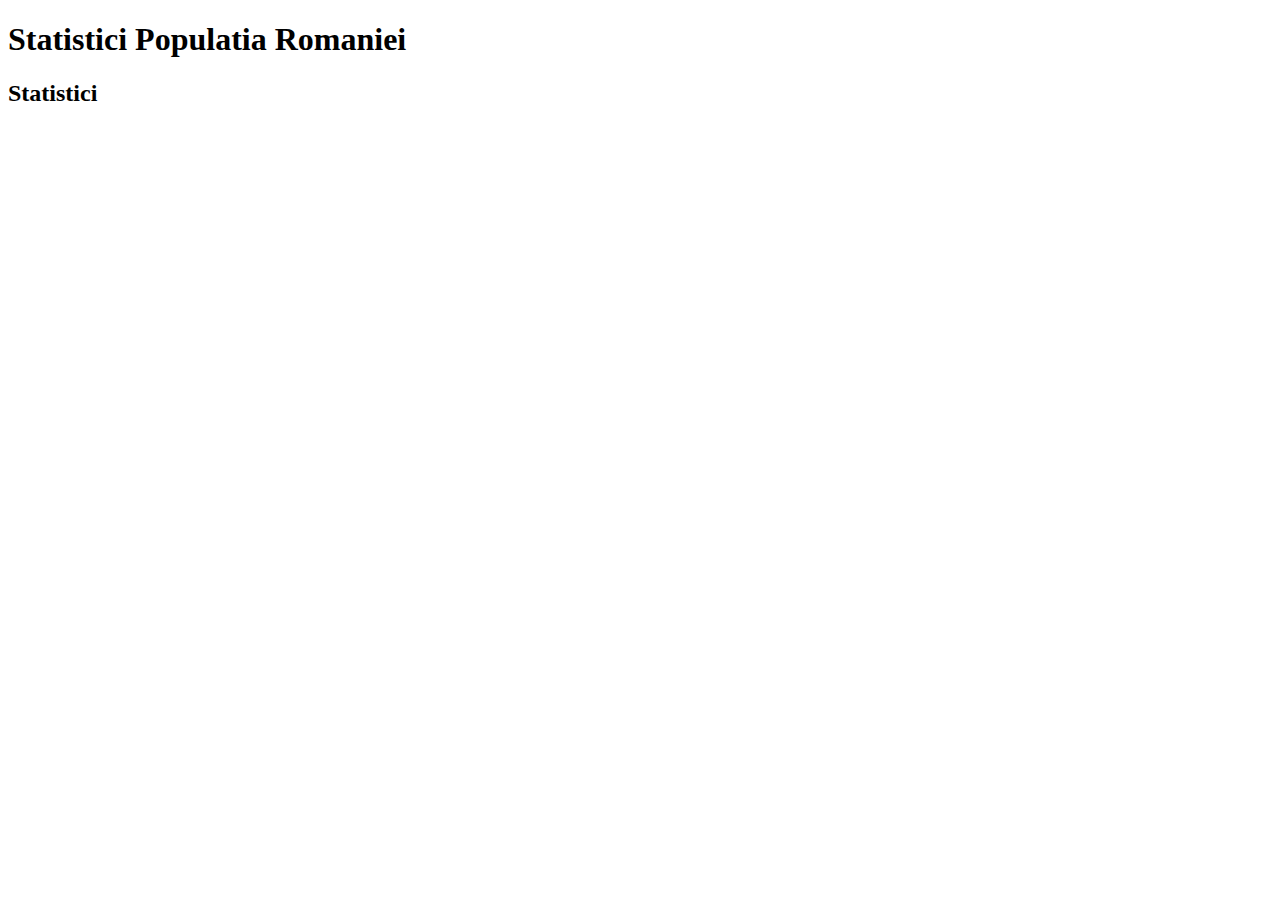
<file: res/statics-website/index.html>
<!doctype html>
<html>
  <head>
    <meta charset="UTF-8" />
    <meta name="viewport" content="width=device-width, initial-scale=1.0" />
    <title>Statistici Populatia Romaniei</title>
    <!-- #include_css "./reset.css" -->
    <!-- #include_css "./styles.css" -->
  </head>

  <body>
    <h1 class="title">Statistici Populatia Romaniei</h1>
    <div class="main-container">
      <div class="map-container">
        <!-- #include_html "./map.html"-->
      </div>
      <div class="statistics-container">
        <h2 class="statistics-title">Statistici</h2>
      </div>
    </div>
  </body>
  <!-- #include_js "./main.js"-->
</html>
</file>
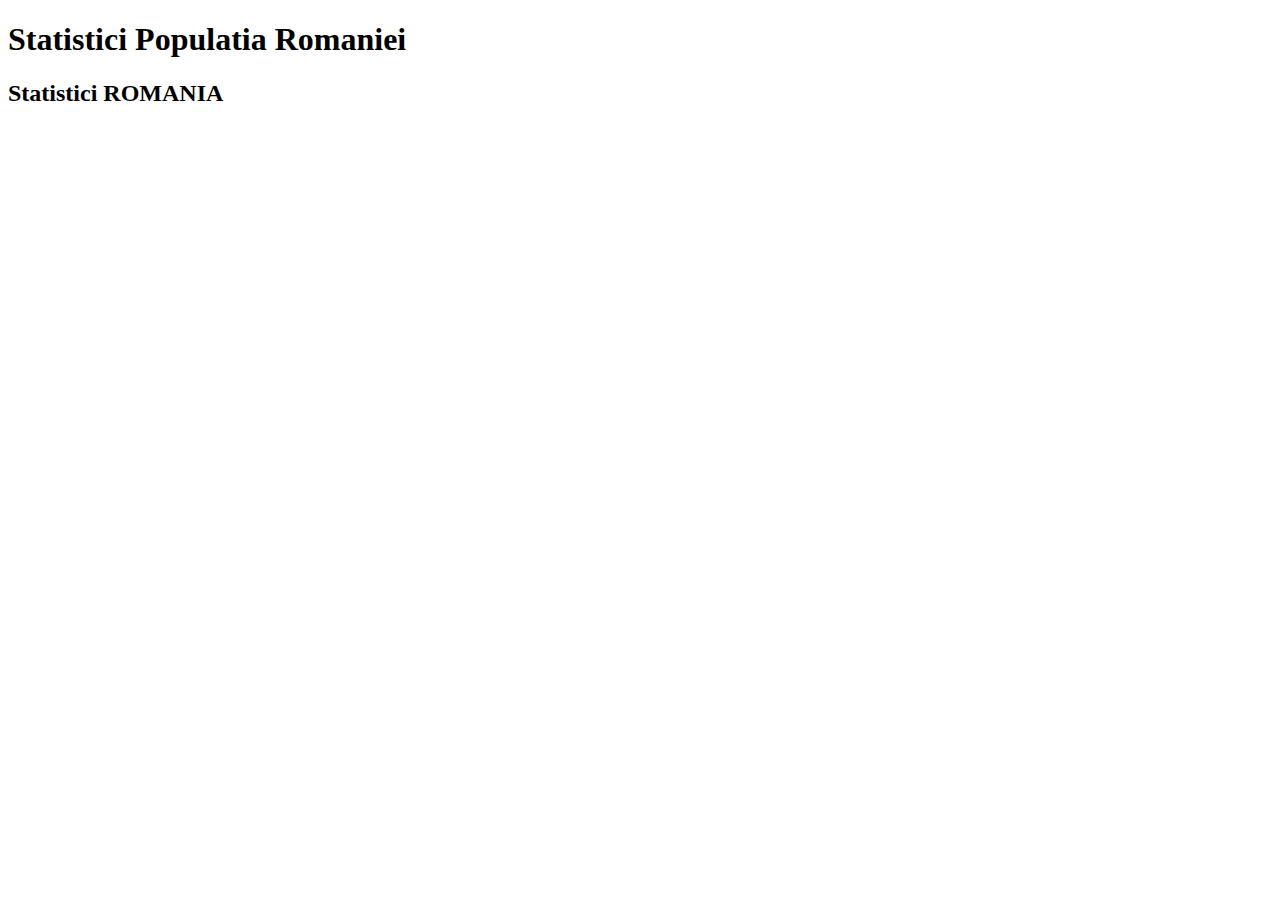
<file: res/statistics-website-template/index.html>
<!doctype html>
<html>
  <head>
    <meta charset="UTF-8" />
    <meta name="viewport" content="width=device-width, initial-scale=1.0" />
    <title>Statistici Populatia Romaniei</title>
    <!-- #include_css "./reset.css" -->
    <!-- #include_css "./styles.css" -->
  </head>

  <body>
    <h1 class="title">Statistici Populatia Romaniei</h1>
    <div class="main-container">
      <div class="map-container">
        <!-- #include_html "./map.html"-->
      </div>
      <div class="statistics-container">
        <h2 class="statistics-title">Statistici ROMANIA</h2>
      </div>
    </div>
  </body>
  <!-- #include_js "./main.js"-->
</html>
</file>
